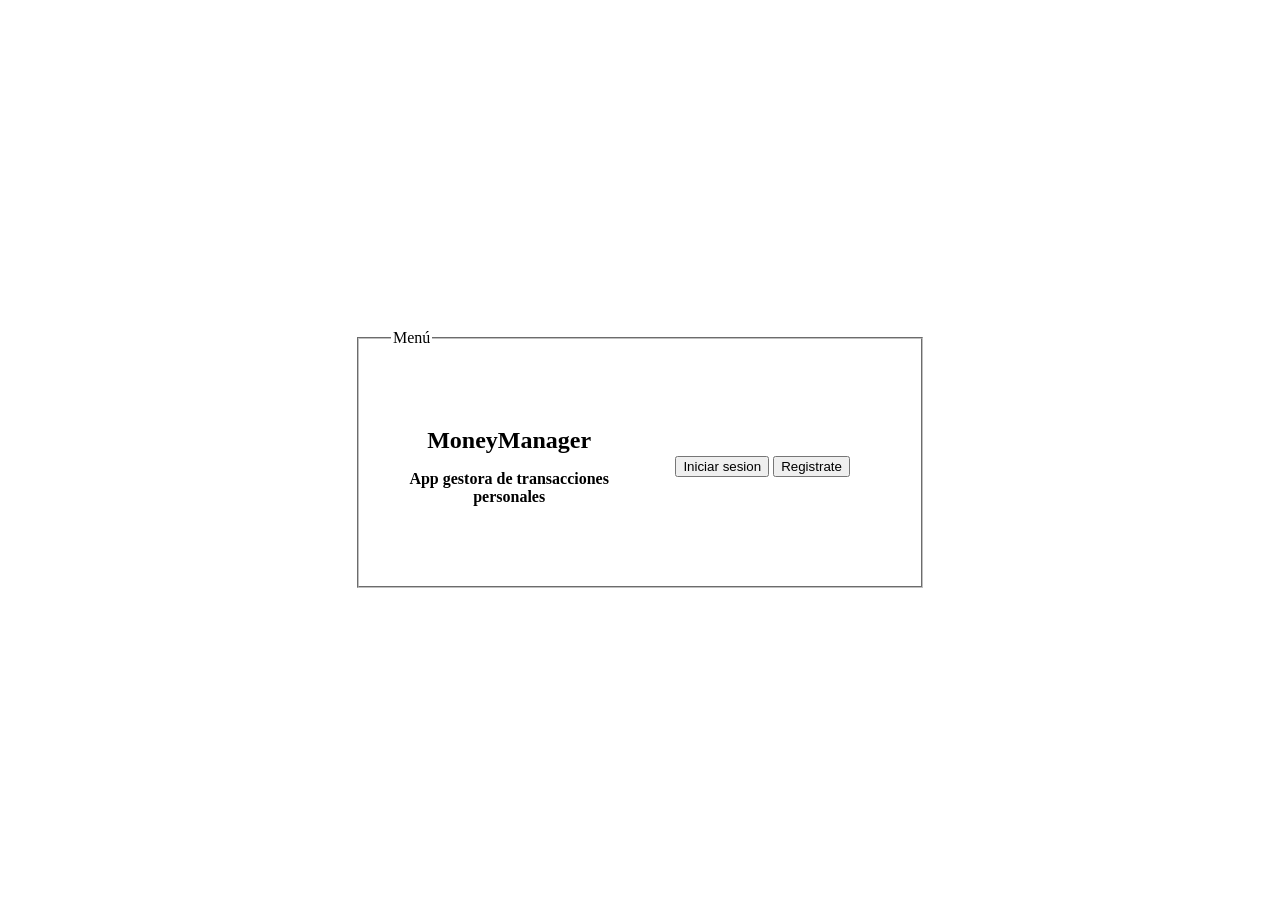
<file: index.html>
<!DOCTYPE html>
<html lang="en">
<head>
    <meta charset="UTF-8">
    <meta name="viewport" content="width=device-width, initial-scale=1.0">
    <link rel="stylesheet" href="./assets/css/estilos.css">
    <title>index</title>
</head>
<body>
    <main class="formulario">
        <fieldset class="formulario__contenedor">
            <legend>Menú</legend>
            <div class="formulario__titulo">
                <h2>MoneyManager</h2>
                <h4>App gestora de transacciones personales</h4>
            </div>

            <div class="formulario__campos">
                <a href="./assets/html/login.html"><button>Iniciar sesion</button></a>
                <a href="./assets/html/signup.html"><button>Registrate</button></a>
            </div>
        </fieldset>
    </main>

    <script src="./src/views/index.js" type="module"></script>
</body>
</html>
</file>
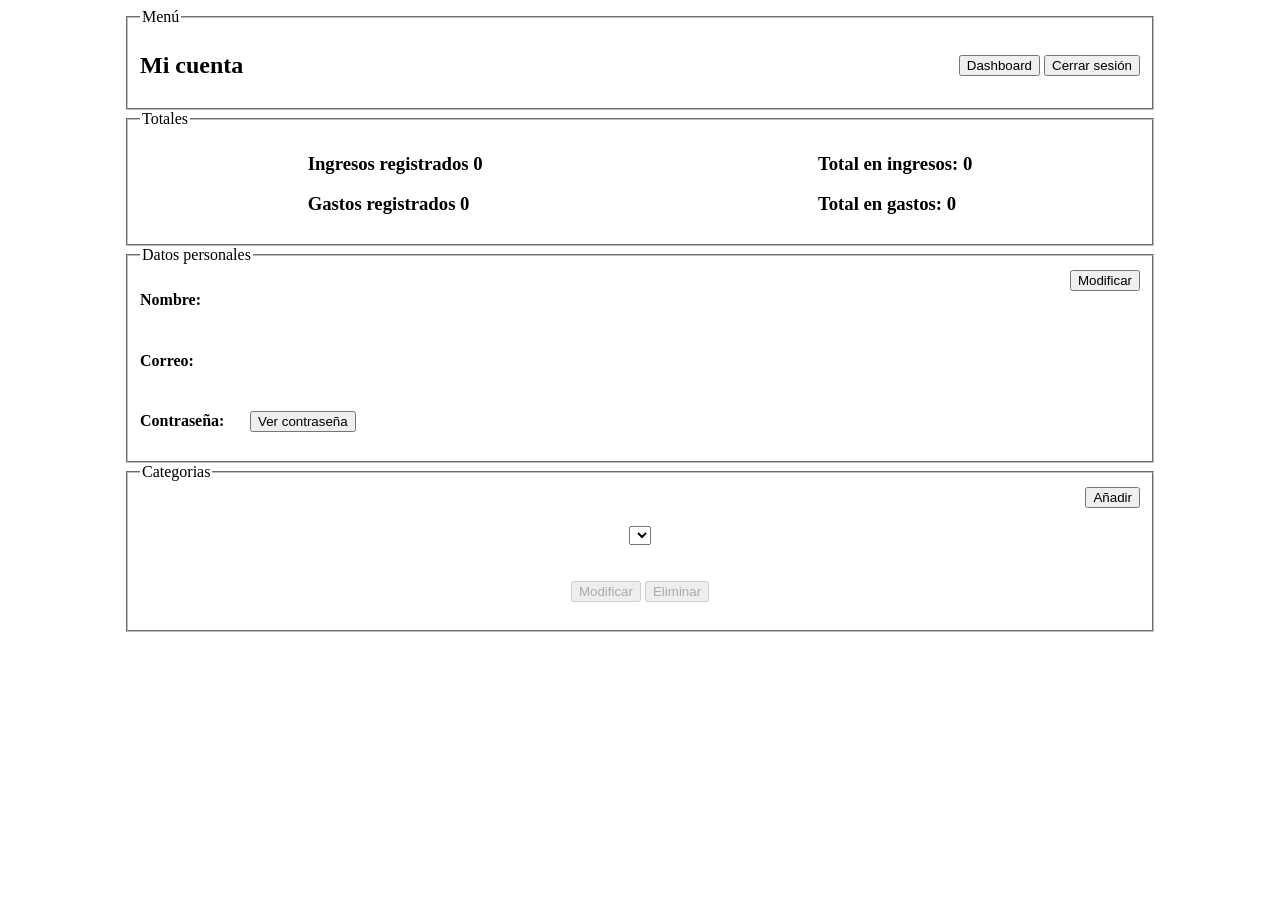
<file: assets/html/account.html>
<!DOCTYPE html>
<html lang="en">
<head>
    <meta charset="UTF-8">
    <meta name="viewport" content="width=device-width, initial-scale=1.0">
    <link rel="stylesheet" href="../css/estilos.css">
    <title>Cuenta</title>
</head>
<body>
    <main class="contenedor dashboard">
        <fieldset class="usuario">
            <legend>Menú</legend>
            <h2>Mi cuenta</h2>

            <div>
                <button id="dashboard">Dashboard</button>
                <button id="logout">Cerrar sesión</button>
            </div>
        </fieldset>

        <fieldset class="estadisticas">
            <legend>Totales</legend>
            <div>
                <h3>Ingresos registrados <span id="cantIngreso">0</span></h3>
                <h3>Gastos registrados <span id="cantGasto">0</span></h3>
            </div>

            <div>
                <h3>Total en ingresos: <span id="totalIngreso">0</span></h3>
                <h3>Total en gastos: <span id="totalGasto">0</span></h3>
            </div>
        </fieldset>

        <fieldset class="datos">
            <legend>Datos personales</legend>
            <div id="dataUser">
                <div class="datos__info" id="userName">
                    <h4>Nombre:</h4>
                    <p id="name"></p>
                </div>
                
                <div class="datos__info" id="userEmail">
                    <h4>Correo:</h4>
                    <p id="email"></p>
                </div>
                
                <div class="datos__info" id="userPassword">
                    <h4>Contraseña:</h4>
                    <p id="password"></p>
                    <div>
                        <button id="showPassword">Ver contraseña</button>
                    </div>
                </div>
            </div>

            <!-- <div class="modificar__formulario" id="updateForm">
                <h4>Si no deseas cambiar datos haz click en guardar</h4>
                <div class="datos__modificar">
                    <h4 class="datos__titulo">Nombre:</h4>
                    <div>
                        <input id="updateName" type="text">
                    </div>
                </div>

                <div class="datos__modificar">
                    <h4 class="datos__titulo">Correo:</h4>
                    <div>
                        <input id="updateEmail" type="text">
                    </div>
                </div>

                <div class="datos__modificar">
                    <h4 class="datos__titulo">Contraseña:</h4>
                    <div>
                        <input id="updatePassword" type="text">
                    </div>
                </div>
            </div> -->
            
            <div class="datos__boton">
                <button id="updateData">Modificar</button>
            </div>
        </fieldset>

        <fieldset class="categorias">
            <legend>Categorias</legend>
            <div class="categorias__lista" id="showCategory">
                <select id="categoria">
                </select>
            </div>

            <div class="categorias__campo" id="inputCategory">
                <input type="text">
            </div>

            <div class="categoria__botones" id="categoryButton">
                <button id="addCategory">Añadir</button>  
            </div>

            <div class="categorias__edit">
                <button id="updateCategory" disabled>Modificar</button>
                <button id="deleteCategory" disabled>Eliminar</button>
            </div>
        </fieldset>
    </main>

    <script src="../../src/views/account.js" type="module"></script>
</body>
</html>
</file>
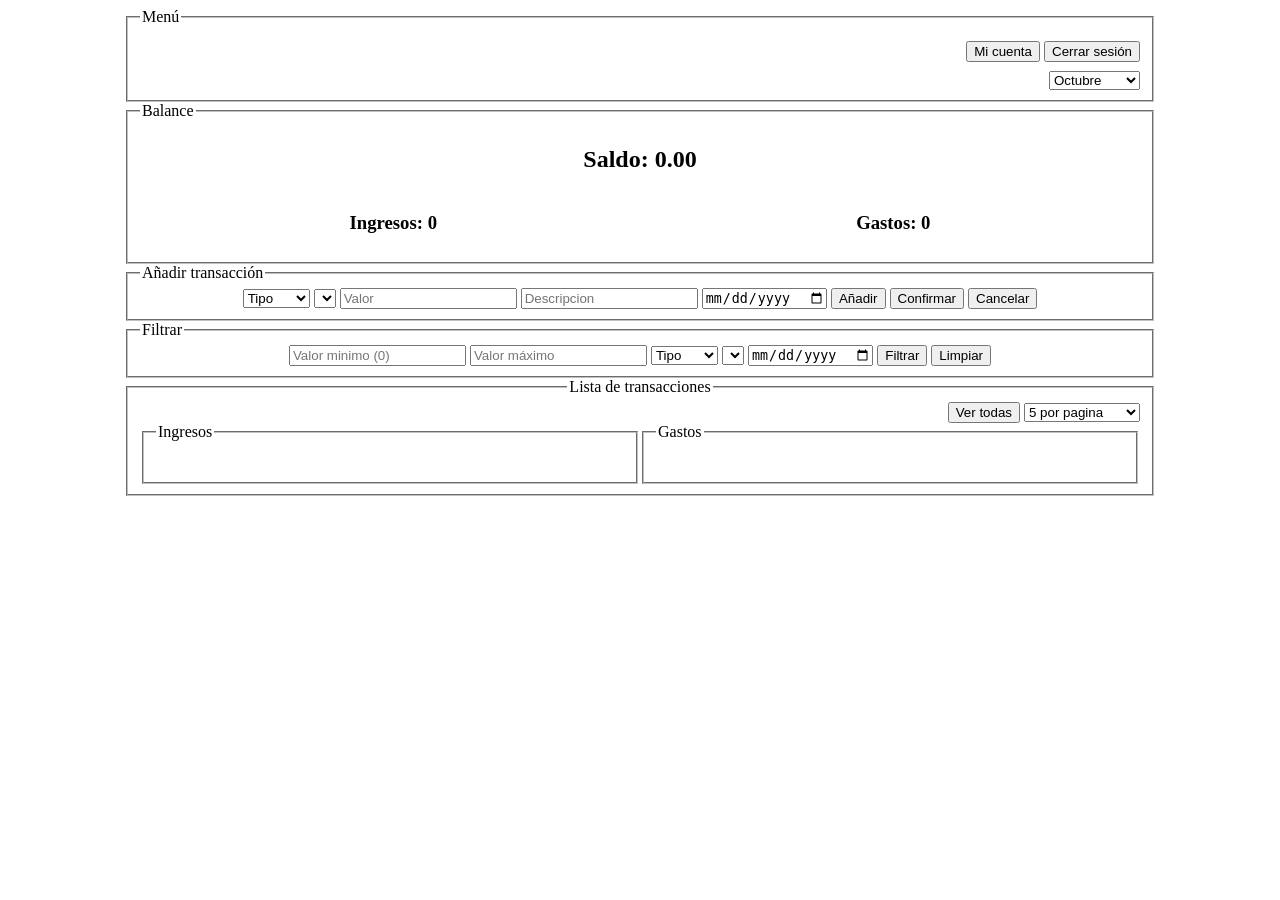
<file: assets/html/dashboard.html>
<!DOCTYPE html>
<html lang="en">
<head>
    <meta charset="UTF-8">
    <meta name="viewport" content="width=device-width, initial-scale=1.0">
    <link rel="stylesheet" href="../../assets/css/estilos.css">

    <title>Dashboard</title>
</head>
<body>
    <main class="contenedor dashboard">
        <fieldset class="usuario">
            <legend>Menú</legend>
            <h2 id="nombre"></h2>

            <div>
                <button id="account">Mi cuenta</button>
                <button id="logout">Cerrar sesión</button>
            </div>

            <div class="mes">
                <select id="month">
                    <option value="01">Enero</option>
                    <option value="02">Febrero</option>
                    <option value="03">Marzo</option>
                    <option value="04">Abril</option>
                    <option value="05">Mayo</option>
                    <option value="06">Junio</option>
                    <option value="07">Julio</option>
                    <option value="08">Agosto</option>
                    <option value="09">Septiembre</option>
                    <option value="10" selected>Octubre</option>
                    <option value="11">Noviembre</option>
                    <option value="12">Diciembre</option>
                </select>
            </div>
        </fieldset>

        <fieldset class="balance">
            <legend>Balance</legend>
            <div>
                <h2>Saldo: <span id="saldo">0.00</span></h2>
            </div>

            <div class="balance__tipo">
                <h3>Ingresos: <span id="valorIngreso">0</span></h3>
                <h3>Gastos: <span id="valorGasto">0</span></h3>
            </div>
        </fieldset>

        <fieldset>
            <legend>Añadir transacción</legend>
            <div style="text-align: center;">
                <select id="tipo">
                    <option disabled selected>Tipo</option>
                    <option value="Ingreso">Ingreso</option>
                    <option value="Gasto">Gasto</option>
                </select>
                <select id="categoria"></select>
                <!-- <button id="añadirCategoria">+</button> -->
                <input type="number" placeholder="Valor" min="0" id="valor">
                <input type="text" placeholder="Descripcion" id="descripcion">
                <input type="date" id="fecha">
                
                <button id="añadir">Añadir</button>
                <button id="confirmar">Confirmar</button>
                <button id="cancelar">Cancelar</button>
            </div>
        </fieldset>

        <fieldset>
            <legend>Filtrar</legend>
            <form style="text-align: center;">
                <input type="number" placeholder="Valor minimo (0)" min="0" id="minimoFilter">
                <input type="number" placeholder="Valor máximo" min="0" id="maximoFilter">

                <select id="tipoFilter" required>
                    <option disabled selected>Tipo</option>
                    <option value="Ingreso">Ingreso</option>
                    <option value="Gasto">Gasto</option>
                </select>

                <select id="categoriaFilter" required></select>

                <input type="date" id="fechaFilter">

                <button id="filter">Filtrar</button>
                <button id="cleanFilter">Limpiar</button>
            </form>
        </fieldset>
    
        <fieldset class="transacciones">
            <legend id="tituloSeccion">Lista de transacciones</legend>

                

            <div class="transacciones__pagina"> 
                <button id="viewAll">Ver todas</button>

                <select id="sizePage">
                    <option disabled ># transacciones</option>
                    <option value="5" selected>5 por pagina</option>
                    <option value="10">10 por página</option>
                    <option value="15">15 por página</option>
                    <option value="20">20 por página</option>
                </select>
            </div>

            <div class="transacciones__contenedor">
                <fieldset>
                    <legend >Ingresos</legend>
                    <div id="campoIngresos"></div>
                    <div class="botones__pagina" id="pageIngresos"></div>
                </fieldset>
                
                <fieldset >
                    <legend>Gastos</legend>
                    <div id="campoGastos"></div>
                    <div class="botones__pagina" id="pageGastos"></div>
                </fieldset>

                <fieldset>
                    <legend >Transacciones</legend>
                    <div id="campoTransacciones"></div>
                    <div class="botones__pagina" id="pageTransacciones"></div>
                </fieldset>
            </div>
        </fieldset>
    </main>

    <!-- <script src="../../src/controllers/operation/Transaccion.js"></script>
    <script src="../controllers/operation/Ingreso.js"></script>
    <script src="../controllers/operation/Gasto.js"></script> -->
    <script src="../../src/views/dashboard.js" type="module"></script>
</body>
</html>
</file>
<file: assets/css/estilos.css>
.contenedor{
    width: 90%;
    max-width: 1000px;
    margin: 0 auto;
}

.usuario{
    display: flex;
    justify-content: space-between;
    align-items: center;
    flex-wrap: wrap;
}

.mes{
    flex: 0 0 100%;
    display: flex;
    justify-content: flex-end;
    align-items: center;
}

.balance{
    display: flex;
    flex-direction: column;
    align-items: center;
}

.balance__tipo{
    width: 100%;
    display: flex;
    justify-content: space-around;
}

.transacciones > legend{
    text-align: center;
}

.transacciones fieldset{
    width: 100%;
}

.transacciones__contenedor{
    display: flex;
    justify-content: center;
}

.transacciones__contenedor fieldset:last-child{
    display: none;
}

.transacciones__pagina{
    text-align: end;
}

.transaccion{
    display: flex;
    align-items: center;
    justify-content: space-between;
}

.transaccion > h3,
.transaccion > p
.transaccion > h4{
    flex: 0 0 calc(25% - 3vw);
}

.pagina{
    display: none;
}

.botones__pagina{
    display: flex;
    justify-content: center;
    gap: 1vw;
    margin: 1vw 0;
}

/***LOG IN***/

main{
    height: 100vh;
}

.formulario,
.dashboard{
    display: flex;
    justify-content: center;
    align-items: center;
}

.dashboard{
    flex-direction: column;
    height: auto;
}

.dashboard fieldset{
    width: 100%;
}

.formulario__contenedor{
    display: flex;
    justify-content: space-between;
    align-items: center;
    gap: 3rem;
    padding: 4rem 2rem;
}

.formulario__titulo{
    text-align: center;
}

.formulario__titulo h2,
.formulario__titulo h4{
    margin: 1rem 0;
}

.formulario__campos{
    width: 50%;
}

.formulario__campo{
    display: flex;
    flex-direction: column;
    margin: 1.5rem 0;
}

.formulario__campo input{
    border-style: solid;
}

.formulario__boton{
    text-align: center;
}

.estadisticas{
    display: flex;
    justify-content: space-around;
}

.datos{
    display: flex;
    justify-content: space-between;
}

.datos__info{
    display: flex;
    align-items: center;
    gap: 1vw;
}

.datos__info h4{
    flex: 0 0 30%;
}

.datos__info input{
    width: 50%;
}

.datos__modificar{
    display: flex;
    align-items: center;
    gap: 3vw;
}

.datos__titulo{
    flex: 0 0 30%;
}

.modificar__formulario{
    display: none;
}

.categorias{
    display: flex;
    flex-direction: column;
}

.categoria__botones{
    text-align: end;
}

.categorias__campo{
    display: none;
}

.categorias__lista,
.categorias__campo{
    order: 1;
}

.categorias__edit{
    order: 2;
}

.categorias__lista,
.categorias__edit,
.categorias__campo{
    text-align: center;
    margin: 2vh 0;
}
</file>
